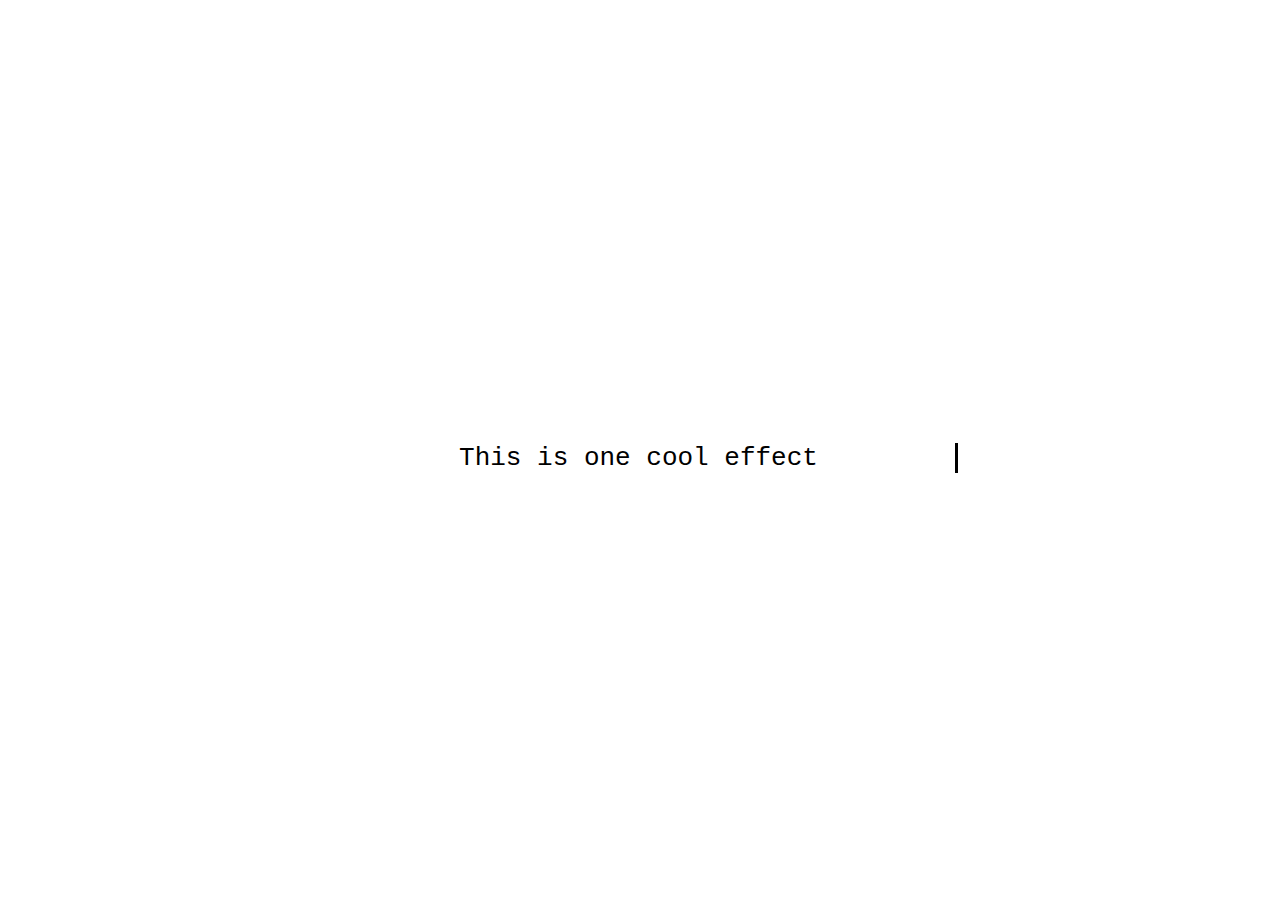
<file: rough.html>
<!DOCTYPE html>
<html>
<head>
<style>.container {
    height: 100vh;
    display: flex;
    align-items: center;
    justify-content: center;
  }
  .type {
    width: 50%;
    text-align: center;
    animation: typing 2s steps(22), blink .5s step-end infinite alternate;
    white-space: nowrap;
    overflow: hidden;
    border-right: 3px solid;
    font-family: monospace;
    font-size: 2em;
  }
  @keyframes typing {
    from {
      width: 0
    }
  }    
  @keyframes blink {
    50% {
      border-color: transparent
    }
  }
  </style>
  </head>
  <body>
  
  <div class="container">
      <div class="type">
        This is one cool effect
      </div>
  </div>
  </body>
  </html>
</file>
